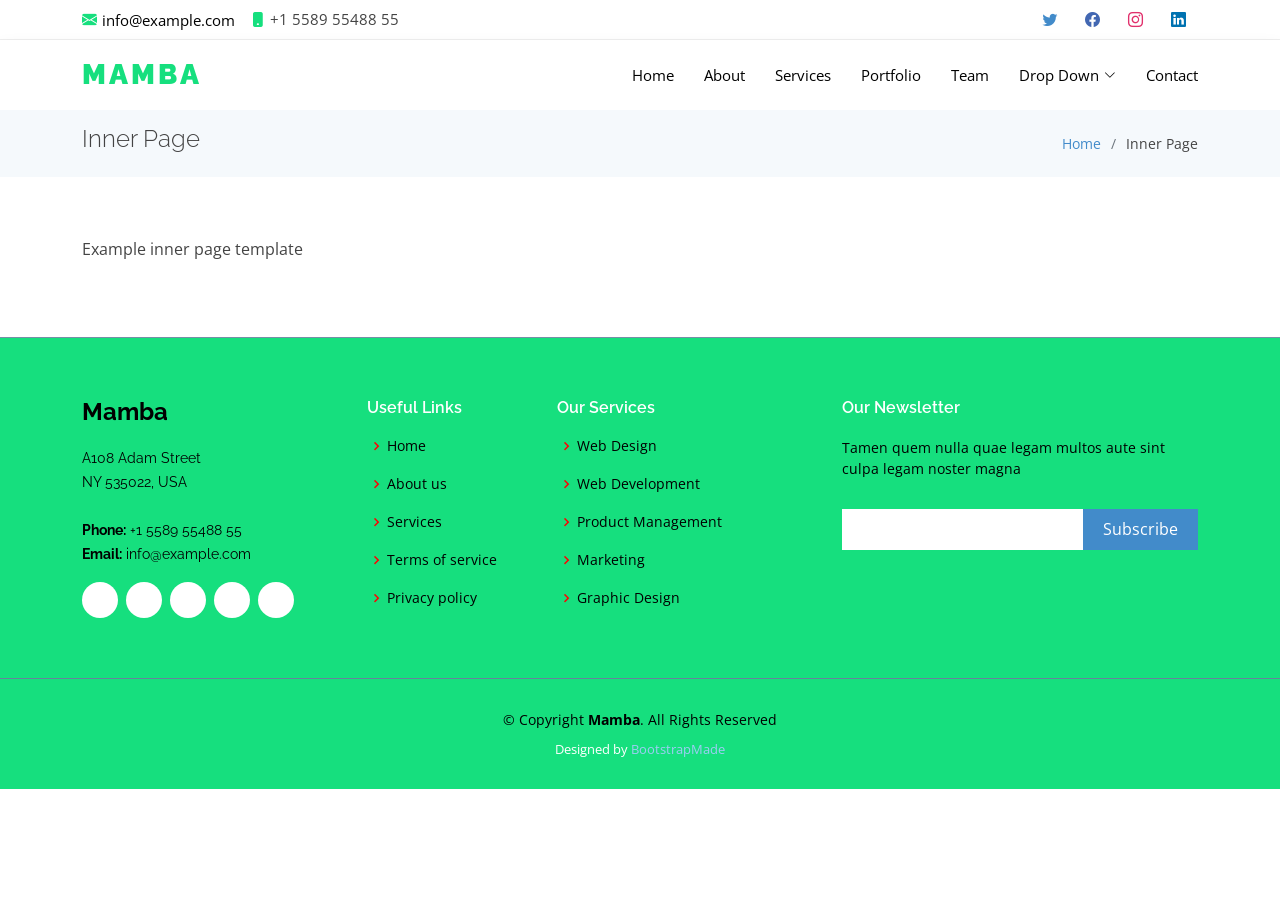
<file: inner-page.html>
<!DOCTYPE html>
<html lang="en">

<head>
  <meta charset="utf-8">
  <meta content="width=device-width, initial-scale=1.0" name="viewport">

  <title>Inner Page - Mamba Bootstrap Template</title>
  <meta content="" name="description">
  <meta content="" name="keywords">

  <!-- Favicons -->
  <link href="assets/img/favicon.png" rel="icon">
  <link href="assets/img/apple-touch-icon.png" rel="apple-touch-icon">

  <!-- Google Fonts -->
  <link href="https://fonts.googleapis.com/css?family=Open+Sans:300,300i,400,400i,600,600i,700,700i|Raleway:300,300i,400,400i,600,600i,700,700i,900" rel="stylesheet">

  <!-- Vendor CSS Files -->
  <link href="assets/vendor/animate.css/animate.min.css" rel="stylesheet">
  <link href="assets/vendor/aos/aos.css" rel="stylesheet">
  <link href="assets/vendor/bootstrap/css/bootstrap.min.css" rel="stylesheet">
  <link href="assets/vendor/bootstrap-icons/bootstrap-icons.css" rel="stylesheet">
  <link href="assets/vendor/boxicons/css/boxicons.min.css" rel="stylesheet">
  <link href="assets/vendor/glightbox/css/glightbox.min.css" rel="stylesheet">
  <link href="assets/vendor/swiper/swiper-bundle.min.css" rel="stylesheet">

  <!-- Template Main CSS File -->
  <link href="assets/css/style.css" rel="stylesheet">

  <!-- =======================================================
  * Template Name: Mamba
  * Updated: Jul 27 2023 with Bootstrap v5.3.1
  * Template URL: https://bootstrapmade.com/mamba-one-page-bootstrap-template-free/
  * Author: BootstrapMade.com
  * License: https://bootstrapmade.com/license/
  ======================================================== -->
</head>

<body>

  <!-- ======= Top Bar ======= -->
  <section id="topbar" class="d-flex align-items-center">
    <div class="container d-flex justify-content-center justify-content-md-between">
      <div class="contact-info d-flex align-items-center">
        <i class="bi bi-envelope-fill"></i><a href="mailto:contact@example.com">info@example.com</a>
        <i class="bi bi-phone-fill phone-icon"></i> +1 5589 55488 55
      </div>
      <div class="social-links d-none d-md-block">
        <a href="#" class="twitter"><i class="bi bi-twitter"></i></a>
        <a href="#" class="facebook"><i class="bi bi-facebook"></i></a>
        <a href="#" class="instagram"><i class="bi bi-instagram"></i></a>
        <a href="#" class="linkedin"><i class="bi bi-linkedin"></i></i></a>
      </div>
    </div>
  </section>

  <!-- ======= Header ======= -->
  <header id="header" class="d-flex align-items-center">
    <div class="container d-flex align-items-center">

      <div class="logo me-auto">
        <h1><a href="index.html">Mamba</a></h1>
        <!-- Uncomment below if you prefer to use an image logo -->
        <!-- <a href="index.html"><img src="assets/img/logo.png" alt="" class="img-fluid"></a>-->
      </div>

      <nav id="navbar" class="navbar">
        <ul>
          <li><a class="nav-link scrollto " href="#hero">Home</a></li>
          <li><a class="nav-link scrollto" href="#about">About</a></li>
          <li><a class="nav-link scrollto" href="#services">Services</a></li>
          <li><a class="nav-link scrollto" href="#portfolio">Portfolio</a></li>
          <li><a class="nav-link scrollto" href="#team">Team</a></li>
          <li class="dropdown"><a href="#"><span>Drop Down</span> <i class="bi bi-chevron-down"></i></a>
            <ul>
              <li><a href="#">Drop Down 1</a></li>
              <li class="dropdown"><a href="#"><span>Deep Drop Down</span> <i class="bi bi-chevron-right"></i></a>
                <ul>
                  <li><a href="#">Deep Drop Down 1</a></li>
                  <li><a href="#">Deep Drop Down 2</a></li>
                  <li><a href="#">Deep Drop Down 3</a></li>
                  <li><a href="#">Deep Drop Down 4</a></li>
                  <li><a href="#">Deep Drop Down 5</a></li>
                </ul>
              </li>
              <li><a href="#">Drop Down 2</a></li>
              <li><a href="#">Drop Down 3</a></li>
              <li><a href="#">Drop Down 4</a></li>
            </ul>
          </li>
          <li><a class="nav-link scrollto" href="#contact">Contact</a></li>
        </ul>
        <i class="bi bi-list mobile-nav-toggle"></i>
      </nav><!-- .navbar -->

    </div>
  </header><!-- End Header -->

  <main id="main">

    <!-- ======= Breadcrumbs Section ======= -->
    <section class="breadcrumbs">
      <div class="container">

        <div class="d-flex justify-content-between align-items-center">
          <h2>Inner Page</h2>
          <ol>
            <li><a href="index.html">Home</a></li>
            <li>Inner Page</li>
          </ol>
        </div>

      </div>
    </section><!-- End Breadcrumbs Section -->

    <section class="inner-page">
      <div class="container">
        <p>
          Example inner page template
        </p>
      </div>
    </section>

  </main><!-- End #main -->

  <!-- ======= Footer ======= -->
  <footer id="footer">
    <div class="footer-top">
      <div class="container">
        <div class="row">

          <div class="col-lg-3 col-md-6 footer-info">
            <h3>Mamba</h3>
            <p>
              A108 Adam Street <br>
              NY 535022, USA<br><br>
              <strong>Phone:</strong> +1 5589 55488 55<br>
              <strong>Email:</strong> info@example.com<br>
            </p>
            <div class="social-links mt-3">
              <a href="#" class="twitter"><i class="bx bxl-twitter"></i></a>
              <a href="#" class="facebook"><i class="bx bxl-facebook"></i></a>
              <a href="#" class="instagram"><i class="bx bxl-instagram"></i></a>
              <a href="#" class="google-plus"><i class="bx bxl-skype"></i></a>
              <a href="#" class="linkedin"><i class="bx bxl-linkedin"></i></a>
            </div>
          </div>

          <div class="col-lg-2 col-md-6 footer-links">
            <h4>Useful Links</h4>
            <ul>
              <li><i class="bx bx-chevron-right"></i> <a href="#">Home</a></li>
              <li><i class="bx bx-chevron-right"></i> <a href="#">About us</a></li>
              <li><i class="bx bx-chevron-right"></i> <a href="#">Services</a></li>
              <li><i class="bx bx-chevron-right"></i> <a href="#">Terms of service</a></li>
              <li><i class="bx bx-chevron-right"></i> <a href="#">Privacy policy</a></li>
            </ul>
          </div>

          <div class="col-lg-3 col-md-6 footer-links">
            <h4>Our Services</h4>
            <ul>
              <li><i class="bx bx-chevron-right"></i> <a href="#">Web Design</a></li>
              <li><i class="bx bx-chevron-right"></i> <a href="#">Web Development</a></li>
              <li><i class="bx bx-chevron-right"></i> <a href="#">Product Management</a></li>
              <li><i class="bx bx-chevron-right"></i> <a href="#">Marketing</a></li>
              <li><i class="bx bx-chevron-right"></i> <a href="#">Graphic Design</a></li>
            </ul>
          </div>

          <div class="col-lg-4 col-md-6 footer-newsletter">
            <h4>Our Newsletter</h4>
            <p>Tamen quem nulla quae legam multos aute sint culpa legam noster magna</p>
            <form action="" method="post">
              <input type="email" name="email"><input type="submit" value="Subscribe">
            </form>

          </div>

        </div>
      </div>
    </div>

    <div class="container">
      <div class="copyright">
        &copy; Copyright <strong><span>Mamba</span></strong>. All Rights Reserved
      </div>
      <div class="credits">
        <!-- All the links in the footer should remain intact. -->
        <!-- You can delete the links only if you purchased the pro version. -->
        <!-- Licensing information: https://bootstrapmade.com/license/ -->
        <!-- Purchase the pro version with working PHP/AJAX contact form: https://bootstrapmade.com/mamba-one-page-bootstrap-template-free/ -->
        Designed by <a href="https://bootstrapmade.com/">BootstrapMade</a>
      </div>
    </div>
  </footer><!-- End Footer -->

  <a href="#" class="back-to-top d-flex align-items-center justify-content-center"><i class="bi bi-arrow-up-short"></i></a>

  <!-- Vendor JS Files -->
  <script src="assets/vendor/purecounter/purecounter_vanilla.js"></script>
  <script src="assets/vendor/aos/aos.js"></script>
  <script src="assets/vendor/bootstrap/js/bootstrap.bundle.min.js"></script>
  <script src="assets/vendor/glightbox/js/glightbox.min.js"></script>
  <script src="assets/vendor/isotope-layout/isotope.pkgd.min.js"></script>
  <script src="assets/vendor/swiper/swiper-bundle.min.js"></script>
  <script src="assets/vendor/php-email-form/validate.js"></script>

  <!-- Template Main JS File -->
  <script src="assets/js/main.js"></script>

</body>

</html>
</file>
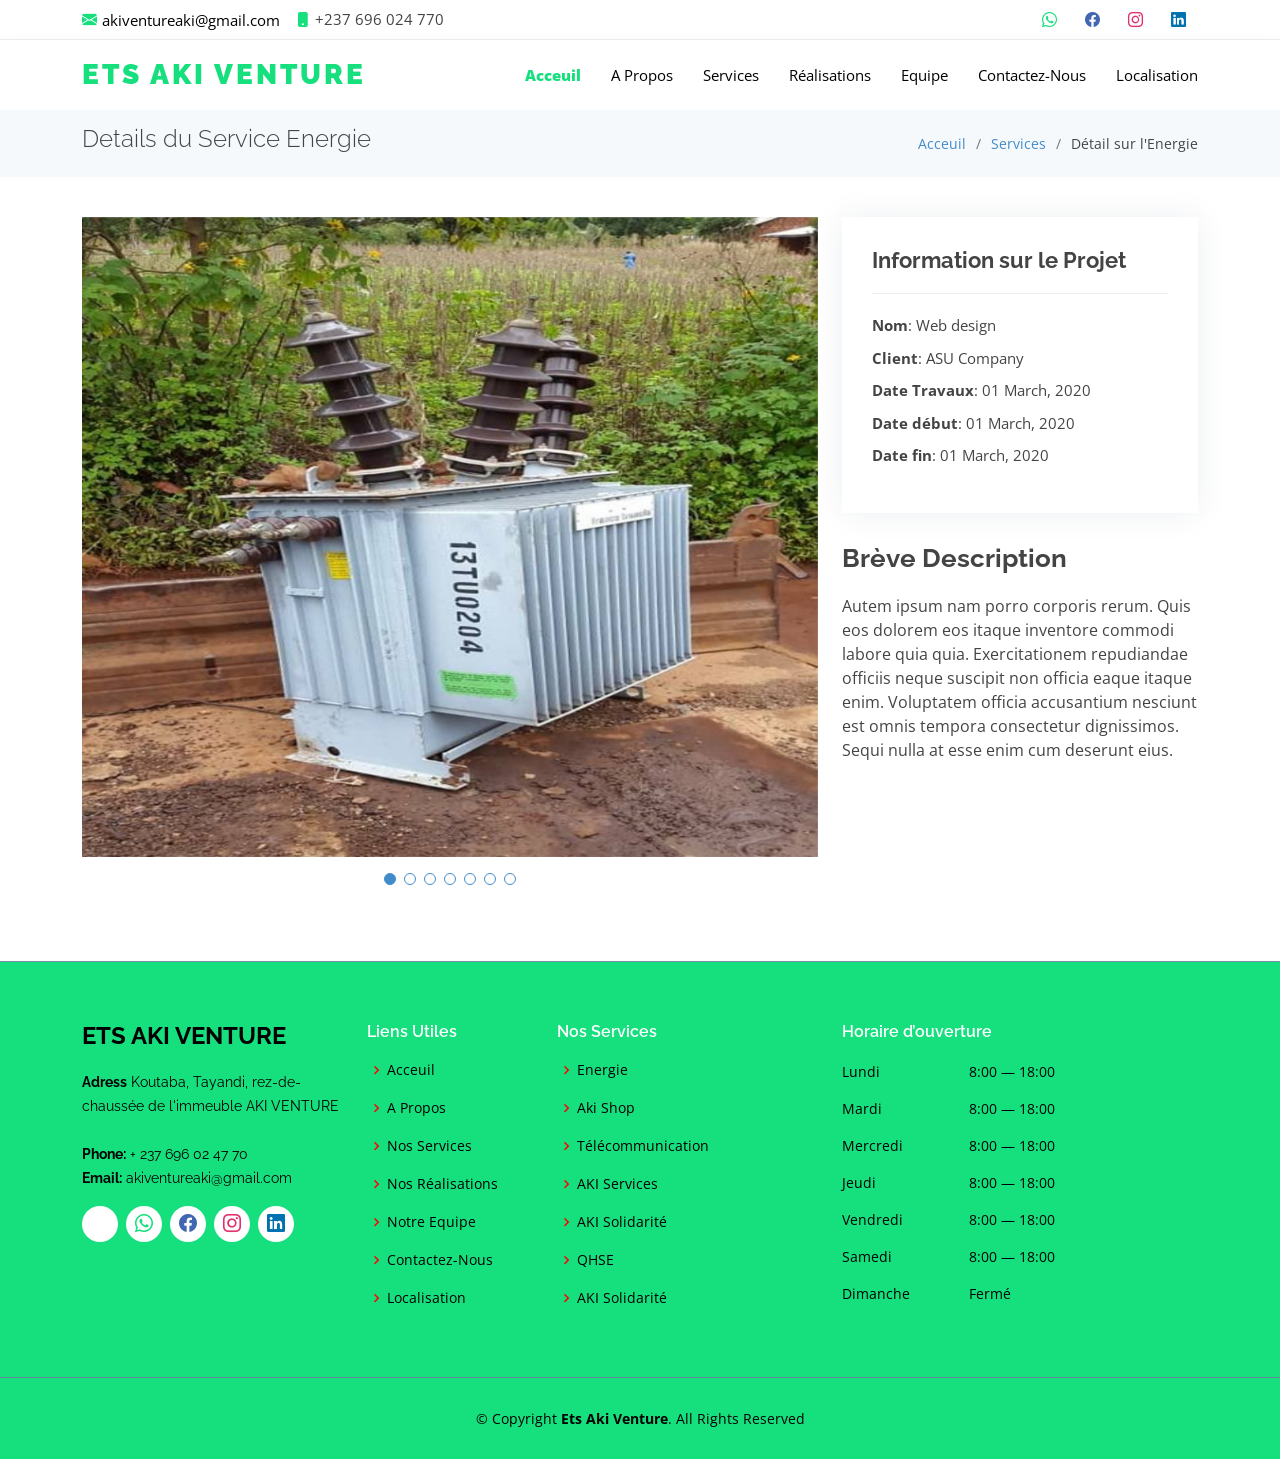
<file: portfolio-details.html>
<!DOCTYPE html>
<html lang="en">

<head>
  <meta charset="utf-8">
  <meta content="width=device-width, initial-scale=1.0" name="viewport">

  <title>Portfolio Details - Mamba Bootstrap Template</title>
  <meta content="" name="description">
  <meta content="" name="keywords">

  <!-- Favicons -->
  <link href="assets/img/favicon.png" rel="icon">
  <link href="assets/img/apple-touch-icon.png" rel="apple-touch-icon">

  <!-- Google Fonts -->
  <link href="https://fonts.googleapis.com/css?family=Open+Sans:300,300i,400,400i,600,600i,700,700i|Raleway:300,300i,400,400i,600,600i,700,700i,900" rel="stylesheet">

  <!-- Vendor CSS Files -->
  <link href="assets/vendor/animate.css/animate.min.css" rel="stylesheet">
  <link href="assets/vendor/aos/aos.css" rel="stylesheet">
  <link href="assets/vendor/bootstrap/css/bootstrap.min.css" rel="stylesheet">
  <link href="assets/vendor/bootstrap-icons/bootstrap-icons.css" rel="stylesheet">
  <link href="assets/vendor/boxicons/css/boxicons.min.css" rel="stylesheet">
  <link href="assets/vendor/glightbox/css/glightbox.min.css" rel="stylesheet">
  <link href="assets/vendor/swiper/swiper-bundle.min.css" rel="stylesheet">

  <!-- Template Main CSS File -->
  <link href="assets/css/style.css" rel="stylesheet">

  <!-- =======================================================
  * Template Name: Mamba
  * Updated: Jul 27 2023 with Bootstrap v5.3.1
  * Template URL: https://bootstrapmade.com/mamba-one-page-bootstrap-template-free/
  * Author: BootstrapMade.com
  * License: https://bootstrapmade.com/license/
  ======================================================== -->
</head>

<body>

<!-- ======= Top Bar ======= -->
<section id="topbar" class="d-flex align-items-center">
  <div class="container d-flex justify-content-center justify-content-md-between">
    <div class="contact-info d-flex align-items-center">
      <i class="bi bi-envelope-fill"></i><a href="mailto:akiventureaki@gmail.com">akiventureaki@gmail.com</a>
      <i class="bi bi-phone-fill phone-icon"></i>+237 696 024 770
    </div>
    <div class="social-links d-none d-md-block">
      <a href="https://wa.me/237696024770" class="whatsapp"><i class="bi bi-whatsapp"></i></a>
      <a href="https://web.facebook.com/profile.php?id=100063569242002&_rdc=1&_rdr" class="facebook"><i class="bi bi-facebook"></i></a>
      <a href="#" class="instagram"><i class="bi bi-instagram"></i></a>
      <a href="https://www.linkedin.com/in/ibrahim-abdoulkadiri-b8015a106/?originalSubdomain=cm" class="linkedin"><i class="bi bi-linkedin"></i></i></a>
    </div>
  </div>
</section>

<!-- ======= Header ======= -->
<header id="header" class="d-flex align-items-center">
  <div class="container d-flex align-items-center">

    <div class="logo me-auto">
      <h1><a href="index.html">ETS AKI VENTURE</a></h1>
      <!-- Uncomment below if you prefer to use an image logo -->
      <!-- <a href="index.html"><img src="assets/img/logo.png" alt="" class="img-fluid"></a>-->
    </div>

    <nav id="navbar" class="navbar">
      <ul>
        <li><a class="nav-link scrollto active" href="index.html#hero">Acceuil</a></li>
        <li><a class="nav-link scrollto" href="index.html#about">A Propos</a></li>
        <li><a class="nav-link scrollto" href="index.html#services">Services</a></li>
        <li><a class="nav-link scrollto" href="index.html#portfolio">Réalisations</a></li>
        <li><a class="nav-link scrollto" href="index.html#team">Equipe</a></li>
        <li><a class="nav-link scrollto" href="index.html#contact">Contactez-Nous</a></li>
        <li><a class="nav-link scrollto" href="index.html#localisation">Localisation</a></li>
      </ul>
      <i class="bi bi-list mobile-nav-toggle"></i>
    </nav><!-- .navbar -->

  </div>
</header><!-- End Header -->

  <main id="main">

    <!-- ======= Breadcrumbs Section ======= -->
    <section class="breadcrumbs">
      <div class="container">

        <div class="d-flex justify-content-between align-items-center">
          <h2>Details du Service Energie</h2>
          <ol>
            <li><a href="index.html#hero">Acceuil</a></li>
            <li><a href="index.html#services">Services</a></li>
            <li>Détail sur l'Energie</li>
          </ol>
        </div>

      </div>
    </section><!-- Breadcrumbs Section -->

    <!-- ======= Portfolio Details Section ======= -->
    <section id="portfolio-details" class="portfolio-details">
      <div class="container" data-aos="fade-up">

        <div class="row gy-4">

          <div class="col-lg-8">
            <div class="portfolio-details-slider swiper">
              <div class="swiper-wrapper align-items-center">

                <div class="swiper-slide">
                  <img src="assets/img/details/elect7.jpg" alt="">
                </div>

                <div class="swiper-slide">
                  <img src="assets/img/details/elect1.jpg" alt="">
                </div>

                <div class="swiper-slide">
                  <img src="assets/img/details/elect2.jpg" alt="">
                </div>

                <div class="swiper-slide">
                  <img src="assets/img/details/elect3.jpg" alt="">
                </div>

                <div class="swiper-slide">
                  <img src="assets/img/details/elect4.jpg" alt="">
                </div>

                <div class="swiper-slide">
                  <img src="assets/img/details/elect5.jpg" alt="">
                </div>

                <div class="swiper-slide">
                  <img src="assets/img/details/elect6.jpg" alt="">
                </div>

              </div>
              <div class="swiper-pagination"></div>
            </div>
          </div>

          <div class="col-lg-4">
            <div class="portfolio-info">
              <h3>Information sur le Projet</h3>
              <ul>
                <li><strong>Nom</strong>: Web design</li>
                <li><strong>Client</strong>: ASU Company</li>
                <li><strong>Date Travaux</strong>: 01 March, 2020</li>
                <li><strong>Date début</strong>: 01 March, 2020</li>
                <li><strong>Date fin</strong>: 01 March, 2020</li>
              </ul>
            </div>
            <div class="portfolio-description">
              <h2>Brève Description</h2>
              <p>
                Autem ipsum nam porro corporis rerum. Quis eos dolorem eos itaque inventore commodi labore quia quia. Exercitationem repudiandae officiis neque suscipit non officia eaque itaque enim. Voluptatem officia accusantium nesciunt est omnis tempora consectetur dignissimos. Sequi nulla at esse enim cum deserunt eius.
              </p>
            </div>
          </div>

        </div>

      </div>
    </section><!-- End Portfolio Details Section -->

  </main><!-- End #main -->

<!-- ======= Footer ======= -->
<footer id="footer">
  <div class="footer-top">
    <div class="container">
      <div class="row">

        <div class="col-lg-3 col-md-6 footer-info">
          <h3>ETS AKI VENTURE</h3>
          <p>
            <strong>Adress</strong> Koutaba, Tayandi, rez-de-chaussée de l'immeuble AKI VENTURE<br><br>
            <strong>Phone:</strong> + 237 696 02 47 70<br>
            <strong>Email:</strong> akiventureaki@gmail.com<br>
          </p>
          <div class="social-links mt-3">
            <a href="#" class="twitter"><i class="bx bxl-iconpark-security"></i></a>
            <a href="https://wa.me/237696024770" class="whatsapp"><i class="bi bi-whatsapp"></i></a>
            <a href="https://web.facebook.com/profile.php?id=100063569242002&_rdc=1&_rdr" class="facebook"><i class="bi bi-facebook"></i></a>
            <a href="#" class="instagram"><i class="bi bi-instagram"></i></a>
            <a href="https://www.linkedin.com/in/ibrahim-abdoulkadiri-b8015a106/?originalSubdomain=cm" class="linkedin"><i class="bi bi-linkedin"></i></i></a>
          </div></br>


          <div class="social-links d-none d-md-block">
            
          </div>



          <p>
          <!--  <strong>Nous sommes:</strong> <span id='ct' style="font-weight: 700;"></span></b>
            <span id='status' style="font-weight: 900;"></span>
        </p>-->
        </div>

        <div class="col-lg-2 col-md-6 footer-links">
          <h4>Liens Utiles</h4>
          <ul>
            <li><i class="bx bx-chevron-right"></i> <a href="#hero">Acceuil</a></li>
            <li><i class="bx bx-chevron-right"></i> <a href="#about">A Propos</a></li>
            <li><i class="bx bx-chevron-right"></i> <a href="#services">Nos Services</a></li>
            <li><i class="bx bx-chevron-right"></i> <a href="#portfolio">Nos Réalisations</a></li>
            <li><i class="bx bx-chevron-right"></i> <a href="#team">Notre Equipe</a></li>
            <li><i class="bx bx-chevron-right"></i> <a href="#contact">Contactez-Nous</a></li>
            <li><i class="bx bx-chevron-right"></i> <a href="#localisation">Localisation</a></li>
          </ul>
        </div>

        <div class="col-lg-3 col-md-6 footer-links">
          <h4>Nos Services</h4>
          <ul>
            <li><i class="bx bx-chevron-right"></i> <a href="#services">Energie</a></li>
            <li><i class="bx bx-chevron-right"></i> <a href="#services">Aki Shop</a></li>
            <li><i class="bx bx-chevron-right"></i> <a href="#services">Télécommunication</a></li>
            <li><i class="bx bx-chevron-right"></i> <a href="#services">AKI Services</a></li>
            <li><i class="bx bx-chevron-right"></i> <a href="#services">AKI Solidarité</a></li>
            <li><i class="bx bx-chevron-right"></i> <a href="#services">QHSE</a></li>
            <li><i class="bx bx-chevron-right"></i> <a href="#services">AKI Solidarité</a></li>
          </ul>
        </div>

        <div class="col-lg-4 col-md-6 footer-horaire">
          <h4>Horaire d’ouverture</h4>
          <div class="row">
            <div class="col-4 col-sm-4 col-md-4 col-lg-4">
                <p>Lundi</p>
                <p>Mardi</p>
                <p>Mercredi</p>
                <p>Jeudi</p>
                <p>Vendredi</p>
                <p>Samedi</p>
                <p>Dimanche</p>

            </div>
            <div class="col-8 col-sm-8 col-md-8 col-lg-8">
                <p>8:00 — 18:00</p>
                <p>8:00 — 18:00</p>
                <p>8:00 — 18:00</p>
                <p>8:00 — 18:00</p>
                <p>8:00 — 18:00</p>
                <p>8:00 — 18:00</p>
                <p>Fermé</p>
            </div>
        </div>

        </div>

      </div>
    </div>
  </div>

  <div class="container">
    <div class="copyright">
      &copy; Copyright <strong><span>Ets Aki Venture</span></strong>. All Rights Reserved
    </div>
    
  </div>
</footer><!-- End Footer -->

  <a href="#" class="back-to-top d-flex align-items-center justify-content-center"><i class="bi bi-arrow-up-short"></i></a>

  <!-- Vendor JS Files -->
  <script src="assets/vendor/purecounter/purecounter_vanilla.js"></script>
  <script src="assets/vendor/aos/aos.js"></script>
  <script src="assets/vendor/bootstrap/js/bootstrap.bundle.min.js"></script>
  <script src="assets/vendor/glightbox/js/glightbox.min.js"></script>
  <script src="assets/vendor/isotope-layout/isotope.pkgd.min.js"></script>
  <script src="assets/vendor/swiper/swiper-bundle.min.js"></script>
  <script src="assets/vendor/php-email-form/validate.js"></script>

  <!-- Template Main JS File -->
  <script src="assets/js/main.js"></script>

</body>

</html>
</file>
<file: assets/css/style.css>
/**
* Template Name: Mamba
* Updated: Jul 27 2023 with Bootstrap v5.3.1
* Template URL: https://bootstrapmade.com/mamba-one-page-bootstrap-template-free/
* Author: BootstrapMade.com
* License: https://bootstrapmade.com/license/
*/

/*--------------------------------------------------------------
# General
--------------------------------------------------------------*/
body {
  font-family: "Open Sans", sans-serif;
  color: #444;
}

a {
  color: #428bca;
  text-decoration: none;
}

a:hover {
  color: #9eccf4;
  text-decoration: none;
}

h1,
h2,
h3,
h4,
h5,
h6,
.font-primary {
  font-family: "Raleway", sans-serif;
}


/*--------------------------------------------------------------
# Back to top button
--------------------------------------------------------------*/
.back-to-top {
  position: fixed;
  visibility: hidden;
  opacity: 0;
  right: 15px;
  bottom: 15px;
  z-index: 99999;
  background: #16DF7E;
  width: 40px;
  height: 40px;
  border-radius: 4px;
  transition: all 0.4s;
}

.back-to-top i {
  font-size: 24px;
  color: #fff;
  line-height: 0;
}

.back-to-top:hover {
  background: #629fd3;
  color: #fff;
}

.back-to-top.active {
  visibility: visible;
  opacity: 1;
}

/*--------------------------------------------------------------
# Disable aos animation delay on mobile devices
--------------------------------------------------------------*/
@media screen and (max-width: 768px) {
  [data-aos-delay] {
    transition-delay: 0 !important;
  }
}

/*--------------------------------------------------------------
# Top Bar
--------------------------------------------------------------*/
#topbar {
  background: #fff;
  border-bottom: 1px solid #eee;
  font-size: 15px;
  height: 40px;
  padding: 0;
}

#topbar .contact-info a {
  line-height: 0;
  color: #000000;
  transition: 0.3s;
}

#topbar .contact-info a:hover {
  color: #428bca;
}

#topbar .contact-info i {
  color: #16DF7E;
  line-height: 0;
  margin-right: 5px;
}

#topbar .contact-info .phone-icon {
  margin-left: 15px;
}

#topbar .social-links a {
  padding: 4px 12px;
  display: inline-block;
  line-height: 1px;
  transition: 0.3s;
}


#topbar .social-links a .bi-whatsapp{
  color: #16DF7E;
}

#topbar .social-links a .bi-facebook{
  color: #4267B2;
}

#topbar .social-links a .bi-linkedin{
  color: #0072b1;
}

#topbar .social-links a .bi-instagram{
  color: #E1306C;
}
#topbar .social-links a:hover i{
  color: #428bca;
}

/*--------------------------------------------------------------
# Header
--------------------------------------------------------------*/
#header {
  height: 70px;
  background: #fff;
  z-index: 997;
  box-shadow: 0px 5px 15px 0px rgba(0, 0, 0, 0.06);
}

#header .logo h1 {
  font-size: 28px;
  margin: 0;
  padding: 10px 0;
  line-height: 1;
  font-weight: 900;
  letter-spacing: 3px;
  text-transform: uppercase;
}

#header .logo h1 a,
#header .logo h1 a:hover {
  color: #16DF7E;
  text-decoration: none;
}

#header .logo img {
  padding: 0;
  margin: 0;
  max-height: 40px;
}

.scrolled-offset {
  margin-top: 70px;
}

/*--------------------------------------------------------------
# Navigation Menu
--------------------------------------------------------------*/
/**
* Desktop Navigation 
*/
.navbar {
  padding: 0;
}

.navbar ul {
  margin: 0;
  padding: 0;
  display: flex;
  list-style: none;
  align-items: center;
}

.navbar li {
  position: relative;
}

.navbar a,
.navbar a:focus {
  display: flex;
  align-items: center;
  justify-content: space-between;
  padding: 10px 0 10px 30px;
  font-family: "Open Sans", sans-serif;
  font-size: 15px;
  color: black;
  white-space: nowrap;
  transition: 0.3s;
}

.navbar a i,
.navbar a:focus i {
  font-size: 12px;
  line-height: 0;
  margin-left: 5px;
}

.navbar a:hover,
.navbar .active,
.navbar .active:focus,
.navbar li:hover>a {
  color: #16DF7E;
  font-weight: 900;
}

.navbar .dropdown ul {
  display: block;
  position: absolute;
  left: 14px;
  top: 100%;
  margin: 0;
  padding: 10px 0;
  z-index: 99;
  opacity: 0;
  visibility: hidden;
  background: #fff;
  box-shadow: 0px 0px 30px rgba(127, 137, 161, 0.25);
  transition: 0.3s;
}

.navbar .dropdown ul li {
  min-width: 200px;
}

.navbar .dropdown ul a {
  padding: 10px 20px;
  text-transform: none;
}

.navbar .dropdown ul a i {
  font-size: 12px;
}

.navbar .dropdown ul a:hover,
.navbar .dropdown ul .active:hover,
.navbar .dropdown ul li:hover>a {
  color: #428bca;
}

.navbar .dropdown:hover>ul {
  opacity: 1;
  visibility: visible;
}

.navbar .dropdown .dropdown ul {
  top: 0;
  left: calc(100% - 30px);
  visibility: hidden;
}

.navbar .dropdown .dropdown:hover>ul {
  opacity: 1;
  top: 0;
  left: 100%;
  visibility: visible;
}

@media (max-width: 1366px) {
  .navbar .dropdown .dropdown ul {
    left: -90%;
  }

  .navbar .dropdown .dropdown:hover>ul {
    left: -100%;
  }
  #header .navbar .active,
  #header .navbar .active:focus{
    color: #16DF7E;
  }
}

/**
* Mobile Navigation 
*/
.mobile-nav-toggle {
  color: #1f3548;
  font-size: 28px;
  cursor: pointer;
  display: none;
  line-height: 0;
  transition: 0.5s;
}

.mobile-nav-toggle.bi-x {
  color: #fff;
}

@media (max-width: 991px) {
  .mobile-nav-toggle {
    display: block;
  }

  .navbar ul {
    display: none;
  }
}

.navbar-mobile {
  position: fixed;
  overflow: hidden;
  top: 0;
  right: 0;
  left: 0;
  bottom: 0;
  background: rgba(31, 53, 72, 0.9);
  transition: 0.3s;
  z-index: 998;
}

.navbar-mobile .mobile-nav-toggle {
  position: absolute;
  top: 15px;
  right: 15px;
}

.navbar-mobile ul {
  display: block;
  position: absolute;
  top: 55px;
  right: 15px;
  bottom: 15px;
  left: 15px;
  padding: 10px 0;
  background-color: #fff;
  overflow-y: auto;
  transition: 0.3s;
}

.navbar-mobile a,
.navbar-mobile a:focus {
  padding: 10px 20px;
  font-size: 15px;
  color: #1f3548;
}

.navbar-mobile a:hover,
.navbar-mobile .active,
.navbar-mobile li:hover>a {
  color: #428bca;
}

.navbar-mobile .getstarted,
.navbar-mobile .getstarted:focus {
  margin: 15px;
}

.navbar-mobile .dropdown ul {
  position: static;
  display: none;
  margin: 10px 20px;
  padding: 10px 0;
  z-index: 99;
  opacity: 1;
  visibility: visible;
  background: #fff;
  box-shadow: 0px 0px 30px rgba(127, 137, 161, 0.25);
}

.navbar-mobile .dropdown ul li {
  min-width: 200px;
}

.navbar-mobile .dropdown ul a {
  padding: 10px 20px;
}

.navbar-mobile .dropdown ul a i {
  font-size: 12px;
}

.navbar-mobile .dropdown ul a:hover,
.navbar-mobile .dropdown ul .active:hover,
.navbar-mobile .dropdown ul li:hover>a {
  color: #428bca;
}

.navbar-mobile .dropdown>.dropdown-active {
  display: block;
}

/*--------------------------------------------------------------
# Hero Section
--------------------------------------------------------------*/
#hero {
  width: 100%;
  height: calc(100vh - 110px);
  padding: 0;
  overflow: hidden;
  background: #000;
}

#hero .carousel-item {
  width: 100%;
  height: calc(100vh - 110px);
  background-size: cover;
  background-position: top right;
  background-repeat: no-repeat;
  overflow: hidden;
}

#hero .carousel-item::before {
  content: "";
  background-color: rgba(13, 30, 45, 0.6);
  position: absolute;
  height: 100%;
  width: 100%;
  top: 0;
  right: 0;
  left: 0;
  bottom: 0;
  overflow: hidden;
}

#hero .carousel-container {
  display: flex;
  justify-content: center;
  align-items: center;
  position: absolute;
  bottom: 0;
  top: 0;
  left: 0;
  right: 0;
  overflow: hidden;
}

#hero .carousel-content {
  text-align: left;
}

@media (max-width: 992px) {

  #hero,
  #hero .carousel-item {
    height: calc(100vh - 70px);
  }

  #hero .carousel-content.container {
    padding: 0 50px;
  }
}

#hero h2 {
  /*color: #fff; default color */
  color: #16DF7E;
  margin-bottom: 30px;
  font-size: 48px;
  font-weight: 800;
}

#hero p {
  width: 80%;
  animation-delay: 0.4s;
  color: #fff;
}

#hero .carousel-inner .carousel-item {
  transition-property: opacity;
  background-position: center top;
}

#hero .carousel-inner .carousel-item,
#hero .carousel-inner .active.carousel-item-start,
#hero .carousel-inner .active.carousel-item-end {
  opacity: 0;
}

#hero .carousel-inner .active,
#hero .carousel-inner .carousel-item-next.carousel-item-start,
#hero .carousel-inner .carousel-item-prev.carousel-item-end {
  opacity: 1;
  transition: 0.5s;
}

#hero .carousel-inner .carousel-item-next,
#hero .carousel-inner .carousel-item-prev,
#hero .carousel-inner .active.carousel-item-start,
#hero .carousel-inner .active.carousel-item-end {
  left: 0;
  transform: translate3d(0, 0, 0);
}

#hero .carousel-control-prev,
#hero .carousel-control-next {
  width: 10%;
}

#hero .carousel-control-next-icon,
#hero .carousel-control-prev-icon {
  background: none;
  font-size: 48px;
  line-height: 1;
  width: auto;
  height: auto;
}

#hero .carousel-indicators li {
  list-style-type: none;
  cursor: pointer;
}

#hero .btn-get-started {
  font-family: "Raleway", sans-serif;
  font-weight: 500;
  font-size: 14px;
  letter-spacing: 1px;
  display: inline-block;
  padding: 12px 32px;
  border-radius: 5px;
  transition: 0.5s;
  line-height: 1;
  margin: 10px;
  color: #fff;
  animation-delay: 0.8s;
  border: 0;
  /*
  background: #428bca; principal display 
  */
  background: #16DF7E;
}

#hero .btn-get-started:hover {
  background: #1c5c93;
}

@media (max-width: 768px) {
  #hero h2 {
    font-size: 28px;
  }
}

@media (max-height: 500px) {

  #hero,
  #hero .carousel-item {
    height: 120vh;
  }
}

@media (min-width: 1024px) {
  #hero p {
    width: 60%;
  }

  #hero .carousel-control-prev,
  #hero .carousel-control-next {
    width: 5%;
  }
}

/*--------------------------------------------------------------
# Sections General
--------------------------------------------------------------*/
section {
  padding: 60px 0;
  overflow: hidden;
}

.section-bg {
  background-color: #f5f9fc;
}

.section-title {
  text-align: center;
  padding-bottom: 30px;
}

.section-title h2 {
  font-size: 32px;
  font-weight: 900;
  margin-bottom: 20px;
  padding-bottom: 0;
  color: #16DF7E;
}

.section-title p {
  margin-bottom: 0;
}

/*--------------------------------------------------------------
# Breadcrumbs
--------------------------------------------------------------*/
.breadcrumbs {
  padding: 15px 0;
  background-color: #f5f9fc;
  min-height: 40px;
}

.breadcrumbs h2 {
  font-size: 24px;
  font-weight: 300;
}

.breadcrumbs ol {
  display: flex;
  flex-wrap: wrap;
  list-style: none;
  padding: 0;
  margin: 0;
  font-size: 14px;
}

.breadcrumbs ol li+li {
  padding-left: 10px;
}

.breadcrumbs ol li+li::before {
  display: inline-block;
  padding-right: 10px;
  color: #6c757d;
  content: "/";
}

@media (max-width: 768px) {
  .breadcrumbs .d-flex {
    display: block !important;
  }

  .breadcrumbs ol {
    display: block;
  }

  .breadcrumbs ol li {
    display: inline-block;
  }
}

/*--------------------------------------------------------------
# About Us
--------------------------------------------------------------*/
.about {
  padding-bottom: 30px;
}

.about .container {
  box-shadow: 0 5px 25px 0 rgba(214, 215, 216, 0.6);
}

.about .video-box img {
  padding: 15px 0;
}

.about .section-title p {
  text-align: left;
  font-style: italic;
  color: #666;
}

.about .about-content {
  padding: 40px;
}

.about .icon-box+.icon-box {
  margin-top: 40px;
}

.about .icon-box .icon {
  float: left;
  display: flex;
  align-items: center;
  justify-content: center;
  width: 72px;
  height: 72px;
  background: #f1f7fb;
  border-radius: 6px;
  transition: 0.5s;
}

.about .icon-box .icon i {
  /*color: #428bca; default representation*/
  color: #16DF7E;
  font-size: 32px;
}

.about .icon-box:hover .icon {
  background: #428bca;
}

.about .icon-box:hover .icon i {
  color: #fff;
}

.about .icon-box .title {
  margin-left: 95px;
  font-weight: 700;
  margin-bottom: 10px;
  font-size: 18px;
  text-transform: uppercase;
}

.about .icon-box .title a {
  /*color: #343a40; default representation*/
  color: #16DF7E;
  transition: 0.3s;
}

.about .icon-box .title a:hover {
  color: #428bca;
}

.about .icon-box .description {
  margin-left: 95px;
  line-height: 24px;
  font-size: 14px;
}

.about .video-box {
  position: relative;
}

.about .play-btn {
  width: 94px;
  height: 94px;
  background: radial-gradient(#428bca 50%, rgba(66, 139, 202, 0.4) 52%);
  border-radius: 50%;
  display: block;
  position: absolute;
  left: calc(50% - 47px);
  top: calc(50% - 47px);
  overflow: hidden;
}

.about .play-btn::after {
  content: "";
  position: absolute;
  left: 50%;
  top: 50%;
  transform: translateX(-40%) translateY(-50%);
  width: 0;
  height: 0;
  border-top: 10px solid transparent;
  border-bottom: 10px solid transparent;
  border-left: 15px solid #fff;
  z-index: 100;
  transition: all 400ms cubic-bezier(0.55, 0.055, 0.675, 0.19);
}

.about .play-btn::before {
  content: "";
  position: absolute;
  width: 120px;
  height: 120px;
  animation-delay: 0s;
  animation: pulsate-btn 2s;
  animation-direction: forwards;
  animation-iteration-count: infinite;
  animation-timing-function: steps;
  opacity: 1;
  border-radius: 50%;
  border: 5px solid rgba(66, 139, 202, 0.7);
  top: -15%;
  left: -15%;
  background: rgba(198, 16, 0, 0);
}

.about .play-btn:hover::after {
  border-left: 15px solid #428bca;
  transform: scale(20);
}

.about .play-btn:hover::before {
  content: "";
  position: absolute;
  left: 50%;
  top: 50%;
  transform: translateX(-40%) translateY(-50%);
  width: 0;
  height: 0;
  border: none;
  border-top: 10px solid transparent;
  border-bottom: 10px solid transparent;
  border-left: 15px solid #fff;
  z-index: 200;
  animation: none;
  border-radius: 0;
}

@keyframes pulsate-btn {
  0% {
    transform: scale(0.6, 0.6);
    opacity: 1;
  }

  100% {
    transform: scale(1, 1);
    opacity: 0;
  }
}

/*--------------------------------------------------------------
# About Lists
--------------------------------------------------------------*/
.about-lists {
  padding: 40px;
}

.about-lists .row {
  overflow: hidden;
}

.about-lists .content-item {
  padding: 40px;
  border-left: 1px solid #d9e8f4;
  border-bottom: 1px solid #d9e8f4;
  margin: -1px;
}

.about-lists .content-item span {
  display: block;
  font-size: 24px;
  font-weight: 400;
  color: #9eccf4;
}

.about-lists .content-item h4 {
  text-transform: uppercase;
  font-size: 18px;
  font-weight: 700;
  padding: 0;
  margin: 20px 0;
  color: #16DF7E;
}

.about-lists .content-item p {
  color: black;
  font-size: 15px;
  margin: 0;
  padding: 0;
}

@media (max-width: 768px) {
  .about-lists .content-item {
    padding: 40px 0;
  }
}

/*--------------------------------------------------------------
# Moment fort
--------------------------------------------------------------*/
.momentFort .map {
    width: 100%;
    height: 567px;
    background: #ffffff;
    box-shadow: rgba(0,0,0,0.35) 0 5px 15px;
}
.momentFort .map iframe{
    width: 100%;
    height: 100%;
    border: none;
}

/*--------------------------------------------------------------
# Counts
--------------------------------------------------------------*/
.counts {
  padding-bottom: 30px;
}

.counts .count-box {
  box-shadow: 0px 0 16px rgba(0, 0, 0, 0.1);
  padding: 30px;
  background: #fff;
  margin-bottom: 30px;
}

.counts .count-box i {
  display: block;
  font-size: 64px;
  margin-bottom: 15px;
}

.counts .count-box span {
  font-size: 42px;
  display: block;
  font-weight: 700;
  /*color: #1c5c93; default color*/
  color: #16DF7E;
}

.counts .count-box p {
  padding: 0;
  margin: 0;
  font-family: "Raleway", sans-serif;
  font-size: 14px;
}

/*--------------------------------------------------------------
# Services
--------------------------------------------------------------*/
.services {
  padding-bottom: 30px;
}

.services .text-start {
  list-style-type: none;
}

.services .text-start li{
  text-indent: -12px;
}

.services .text-start i{
  color: #16DF7E;
}

.services .icon-box {
  margin-bottom: 20px;
  text-align: center;
}

.services .icon a{
  display: inline-flex;
  justify-content: center;
  align-items: center;
  width: 80px;
  height: 80px;
  margin-bottom: 20px;
  background: #fff;
  border-radius: 50%;
  transition: 0.5s;
  /*color: #428bca;default color*/
  color: #16DF7E;
  box-shadow: 0px 0 25px rgba(0, 0, 0, 0.15);
  overflow: hidden;
}

.services .icon a i {
  font-size: 36px;
  line-height: 0;
}

.services .icon-box:hover .icon a{
  color: #428bca;
  box-shadow: 0px 0 30px rgba(66, 139, 202, 0.5);
}

.services .title {
  font-weight: 600;
  margin-bottom: 15px;
  font-size: 18px;
  position: relative;
  padding-bottom: 15px;
}

.services .title a {
  color: #444;
  transition: 0.3s;
}

.services .title a:hover {
  color: #428bca;
}

.services .title::after {
  content: "";
  position: absolute;
  display: block;
  width: 50px;
  height: 2px;
  background: #16DF7E;
  bottom: 0;
  left: calc(50% - 25px);
}

.services .description {
  line-height: 24px;
  font-size: 14px;
}


/*--------------------------------------------------------------
# Our Portfolio
--------------------------------------------------------------*/
.portfolio .portfolio-item {
  margin-bottom: 30px;
}

.portfolio #portfolio-flters {
  padding: 0;
  margin: 0 0 35px 0;
  list-style: none;
  text-align: center;
}

.portfolio #portfolio-flters li {
  cursor: pointer;
  margin: 0 15px 15px 0;
  display: inline-block;
  padding: 10px 20px;
  font-size: 12px;
  line-height: 20px;
  color: #444;
  border-radius: 4px;
  text-transform: uppercase;
  background: #fff;
  margin-bottom: 5px;
  transition: all 0.3s ease-in-out;
}

.portfolio #portfolio-flters li:hover,
.portfolio #portfolio-flters li.filter-active {
  background: #16DF7E;
  color: #fff;
}

.portfolio #portfolio-flters li:last-child {
  margin-right: 0;
}

.portfolio .portfolio-wrap {
  box-shadow: 0px 2px 12px rgba(0, 0, 0, 0.08);
  transition: 0.3s;
  position: relative;
  overflow: hidden;
}

.portfolio .portfolio-wrap img {
  transition: 0.3s;
  width: 100%;
  height: 450px;
}

.portfolio .portfolio-wrap .portfolio-info {
  display: flex;
  justify-content: center;
  align-items: center;
  flex-direction: column;
  opacity: 0;
  position: absolute;
  bottom: 0;
  top: 0;
  left: 0;
  right: 0;
  transition: 0.3s;
  text-align: center;
  background: rgba(31, 53, 72, 0.6);
  padding-bottom: 30px;
}

.portfolio .portfolio-wrap .portfolio-info h4 {
  font-size: 20px;
  color: #fff;
  font-weight: 600;
}

.portfolio .portfolio-wrap .portfolio-info p {
  color: #fff;
  font-size: 14px;
  text-transform: uppercase;
}

.portfolio .portfolio-wrap .portfolio-info a {
  color: #428bca;
  margin: 0 4px;
  line-height: 0;
  background-color: #fff;
  border-radius: 50px;
  text-align: center;
  width: 36px;
  height: 36px;
  display: inline-flex;
  align-items: center;
  justify-content: center;
  transition: 0.3s;
}

.portfolio .portfolio-wrap .portfolio-info a i {
  font-size: 22px;
  line-height: 0;
}

.portfolio .portfolio-wrap .portfolio-info a:hover {
  background: #428bca;
  color: #fff;
}

.portfolio .portfolio-wrap:hover {
  box-shadow: 0px 4px 14px rgba(0, 0, 0, 0.16);
}

.portfolio .portfolio-wrap:hover .portfolio-info {
  opacity: 1;
  padding-bottom: 0;
}

.portfolio .portfolio-wrap:hover img {
  transform: scale(1.1);
}

/*--------------------------------------------------------------
# Portfolio Details
--------------------------------------------------------------*/
.portfolio-details {
  padding-top: 40px;
}

.portfolio-details .portfolio-details-slider img {
  max-width: 100%;
  max-height: 100%;
  margin: auto;
  display: block;
  width: 100%;
  height: 640px;
  cursor: pointer;
}

.portfolio-details .portfolio-details-slider .swiper-pagination {
  margin-top: 20px;
  position: relative;
}

.portfolio-details .portfolio-details-slider .swiper-pagination .swiper-pagination-bullet {
  width: 12px;
  height: 12px;
  background-color: #fff;
  opacity: 1;
  border: 1px solid #428bca;
}

.portfolio-details .portfolio-details-slider .swiper-pagination .swiper-pagination-bullet-active {
  background-color: #428bca;
}

.portfolio-details .portfolio-info {
  padding: 30px;
  box-shadow: 0px 0 30px rgba(31, 53, 72, 0.08);
}

.portfolio-details .portfolio-info h3 {
  font-size: 22px;
  font-weight: 700;
  margin-bottom: 20px;
  padding-bottom: 20px;
  border-bottom: 1px solid #eee;
}

.portfolio-details .portfolio-info ul {
  list-style: none;
  padding: 0;
  font-size: 15px;
}

.portfolio-details .portfolio-info ul li+li {
  margin-top: 10px;
}

.portfolio-details .portfolio-description {
  padding-top: 30px;
}

.portfolio-details .portfolio-description h2 {
  font-size: 26px;
  font-weight: 700;
  margin-bottom: 20px;
}

.portfolio-details .portfolio-description p {
  padding: 0;
}

/*--------------------------------------------------------------
# Our Team
--------------------------------------------------------------*/
.team {
  background: #fff;
  padding: 60px 0 30px 0;
}

.team .member {
  text-align: center;
  margin-bottom: 80px;
  position: relative;
}

.team .member .pic {
  border-radius: 4px;
  overflow: hidden;
}

.team .member img {
  transition: all ease-in-out 0.4s;
  width: 100%;
  height: 300px;
}

.team .member:hover img {
  transform: scale(1.1);
}

.team .member .member-info {
  position: absolute;
  bottom: -48px;
  left: 20px;
  right: 20px;
  background: linear-gradient(360deg, rgb(92, 118, 141) 0%, rgba(92, 118, 141, 0.9) 35%, rgba(140, 167, 191, 0.8) 100%);
  padding: 15px 0;
  border-radius: 4px;
}

.team .member h4 {
  font-weight: 700;
  margin-bottom: 10px;
  font-size: 16px;
  color: #fff;
  position: relative;
  padding-bottom: 10px;
}

.team .member h4::after {
  content: "";
  position: absolute;
  display: block;
  width: 50px;
  height: 1px;
  background: #fff;
  bottom: 0;
  left: calc(50% - 25px);
}

.team .member span {
  font-style: italic;
  display: block;
  font-size: 13px;
  color: #fff;
}

.team .member .social {
  margin-top: 15px;
}

.team .member .social a {
  transition: color 0.3s;
  color: #fff;
}

.team .member .social a:hover {
  color: #9eccf4;
}

.team .member .social i {
  font-size: 16px;
  margin: 0 2px;
}

@media (max-width: 992px) {
  .team .member {
    margin-bottom: 100px;
  }
}

/*--------------------------------------------------------------
# Localisation
--------------------------------------------------------------*/
.localisation .map {
  width: 100%;
  height: 500px;
  background: #ffffff;
  box-shadow: rgba(0,0,0,0.35) 0 5px 15px;
}
.localisation .map iframe{
  width: 100%;
  height: 100%;
  border: none;
}

/*--------------------------------------------------------------
# Contact Us
--------------------------------------------------------------*/
.contact .info-box {
  color: #444;
  text-align: center;
  box-shadow: 0 0 30px rgba(214, 215, 216, 0.6);
  padding: 20px 0 30px 0;
  margin-bottom: 30px;
  width: 100%;
}

.contact .info-box i {
  font-size: 32px;
  color: #16DF7E;
  border-radius: 50%;
  padding: 8px;
  border: 2px dotted #9eccf4;
}

.contact .info-box h3 {
  font-size: 20px;
  color: #666;
  font-weight: 700;
  margin: 10px 0;
}

.contact .info-box p {
  padding: 0;
  line-height: 24px;
  font-size: 14px;
  margin-bottom: 0;
}

.contact .php-email-form {
  box-shadow: 0 0 30px rgba(214, 215, 216, 0.6);
  padding: 30px;
}

.contact .php-email-form .error-message {
  display: none;
  color: #fff;
  background: #ed3c0d;
  text-align: left;
  padding: 15px;
  font-weight: 600;
}

.contact .php-email-form .error-message br+br {
  margin-top: 25px;
}

.contact .php-email-form .sent-message {
  display: none;
  color: #fff;
  background: #18d26e;
  text-align: center;
  padding: 15px;
  font-weight: 600;
}

.contact .php-email-form .loading {
  display: none;
  background: #fff;
  text-align: center;
  padding: 15px;
}

.contact .php-email-form .loading:before {
  content: "";
  display: inline-block;
  border-radius: 50%;
  width: 24px;
  height: 24px;
  margin: 0 10px -6px 0;
  border: 3px solid #18d26e;
  border-top-color: #eee;
  animation: animate-loading 1s linear infinite;
}

.contact .php-email-form .form-group {
  margin-bottom: 20px;
}

.contact .php-email-form input,
.contact .php-email-form textarea {
  border-radius: 0;
  box-shadow: none;
  font-size: 14px;
}

.contact .php-email-form input::focus,
.contact .php-email-form textarea::focus {
  background-color: #428bca;
}

.contact .php-email-form input {
  padding: 10px 15px;
}

.contact .php-email-form textarea {
  padding: 12px 15px;
}

.contact .php-email-form button[type=submit] {
  background: #16DF7E;
  border: 0;
  padding: 10px 30px;
  color: #fff;
  transition: 0.4s;
}

.contact .php-email-form button[type=submit]:hover {
  background: #629fd3;
}

@keyframes animate-loading {
  0% {
    transform: rotate(0deg);
  }

  100% {
    transform: rotate(360deg);
  }
}

/*--------------------------------------------------------------
# Footer
--------------------------------------------------------------*/

#footer {
  background: #16DF7E;
  padding: 0 0 30px 0;
  color: black;
  font-size: 14px;
}

#footer .footer-top {
  background: #16DF7E;
  border-top: 1px solid #768fa6;
  border-bottom: 1px solid #67839c;
  padding: 60px 0 30px 0;
}

#footer .footer-top .footer-info {
  margin-bottom: 30px;
}

#footer .footer-top .footer-info h3 {
  font-size: 24px;
  margin: 0 0 20px 0;
  padding: 2px 0 2px 0;
  line-height: 1;
  font-weight: 700;
}

#footer .footer-top .footer-info p {
  font-size: 14px;
  line-height: 24px;
  margin-bottom: 0;
  font-family: "Raleway", sans-serif;
  color: black;
}

#footer .footer-top .social-links a {
  font-size: 18px;
  display: inline-block;
  background: #fff;
  color: #fff;
  line-height: 1;
  padding: 8px 0;
  margin-right: 4px;
  border-radius: 50%;
  text-align: center;
  width: 36px;
  height: 36px;
  transition: 0.3s;
}

#footer .footer-top .social-links a:hover {
  background: red;
  color: #fff;
  text-decoration: none;
}

#footer .footer-top h4 {
  font-size: 16px;
  font-weight: 600;
  color: #fff;
  position: relative;
  padding-bottom: 12px;
}

#footer .footer-top .footer-links {
  margin-bottom: 30px;
}

#footer .footer-top .footer-links ul {
  list-style: none;
  padding: 0;
  margin: 0;
}

#footer .footer-top .footer-links ul i {
  padding-right: 2px;
  color: #ff0000;
  font-size: 18px;
  line-height: 1;
}

#footer .footer-top .footer-links ul li {
  padding: 10px 0;
  display: flex;
  align-items: center;
}

#footer .footer-top .footer-links ul li:first-child {
  padding-top: 0;
}

#footer .footer-top .footer-links ul a {
  color: black;
  transition: 0.3s;
  display: inline-block;
  line-height: 1;
}

#footer .footer-top .footer-links ul a:hover {
  color: #ff0000;
}

#footer .footer-top .footer-newsletter form {
  margin-top: 30px;
  background: #fff;
  padding: 6px 10px;
  position: relative;
  border-radius: 4;
}

#footer .footer-top .footer-newsletter form input[type=email] {
  border: 0;
  padding: 4px;
  width: calc(100% - 110px);
}

#footer .footer-top .footer-newsletter form input[type=submit] {
  position: absolute;
  top: 0;
  right: 0;
  bottom: 0;
  border: 0;
  background: none;
  font-size: 16px;
  padding: 0 20px;
  background: #428bca;
  color: #fff;
  transition: 0.3s;
  border-radius: 4;
}

#footer .footer-top .footer-newsletter form input[type=submit]:hover {
  background: #5295ce;
}

#footer .copyright {
  text-align: center;
  padding-top: 30px;
}

#footer .credits {
  padding-top: 10px;
  text-align: center;
  font-size: 13px;
  color: #fff;
}

#footer .credits a {
  color: #9eccf4;
}

#footer .social-links a .bi-whatsapp{
  color: #16DF7E;
}

#footer .social-links a .bi-facebook{
  color: #4267B2;
}

#footer .social-links a .bi-twitter{
  color: #4267B2;
}
#footer .social-links a .bi-linkedin{
  color: #0072b1;
}

#footer .social-links a .bi-instagram{
  color: #E1306C;
}
#footer .social-links a:hover i{
  color: #428bca;
}
</file>
